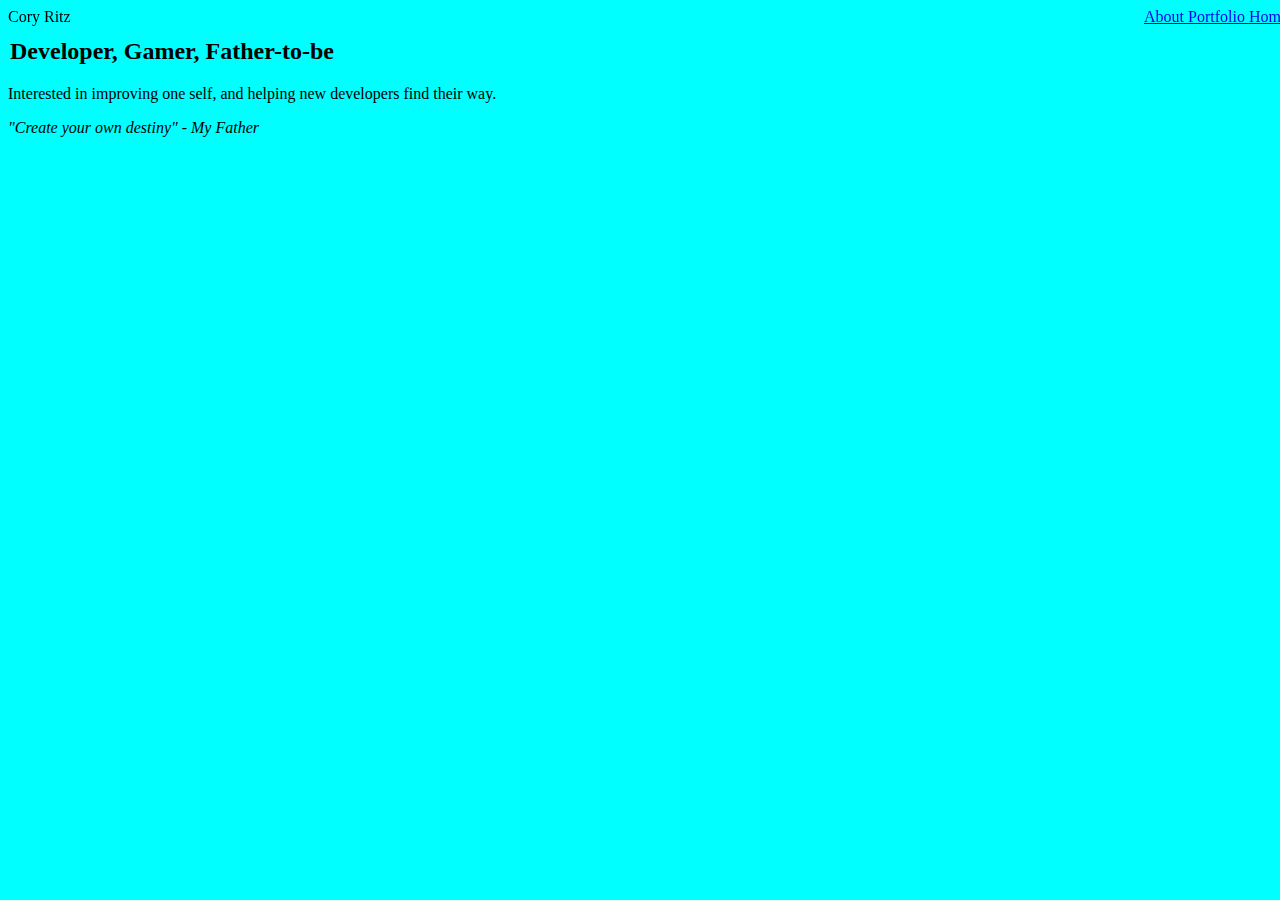
<file: Personal site/index.html>
<html>
<head>
    <title>
        Cory Ritz Personal Site
    </title>
    <link rel="stylesheet" href="index.css">


</head>


    <body>
        <main>
        <header>
            <span class="name">Cory Ritz </span> 
            <nav>
            
            <a href="about.html"> About </a>
            <a href="portfolio.html"> Portfolio </a>
            <a href="home.html"> Home </a>
            
            </nav>
        

        </header>

        

     <div class="header2">  
         
        <h2> Developer, Gamer, Father-to-be
     
    </h2>

    </div>


        <p> Interested in improving one self, and helping new developers find their way.
        </p>

        <p>
          <em> "Create your own destiny" - My Father</em>
        </p>


    </main>

    <footer>
    <nav>
        <a href="http://www.facebook.com" target="_blank"></a>
        <a href="http://www.twittter.com" target="_blank"></a>
        <a href="http://www.instagram.com" target="_blank"></a>
    </nav>

    </footer>
    </body>


</html>
</file>
<file: Personal site/index.css>
h1 {
    Color: orange;
    border-bottom: 1px solid black;
    background-color: grey;
}
body { 
    background-color: aqua;

}

.name { 
    float:left;
}

nav {
    float:right;
}

.header2 {
    margin: 2px;
}

header {
    width: 100%;
    height: 2%;
    position:fixed;
    display:block;
}

h2 { 
    padding-top:30px;
}
</file>
